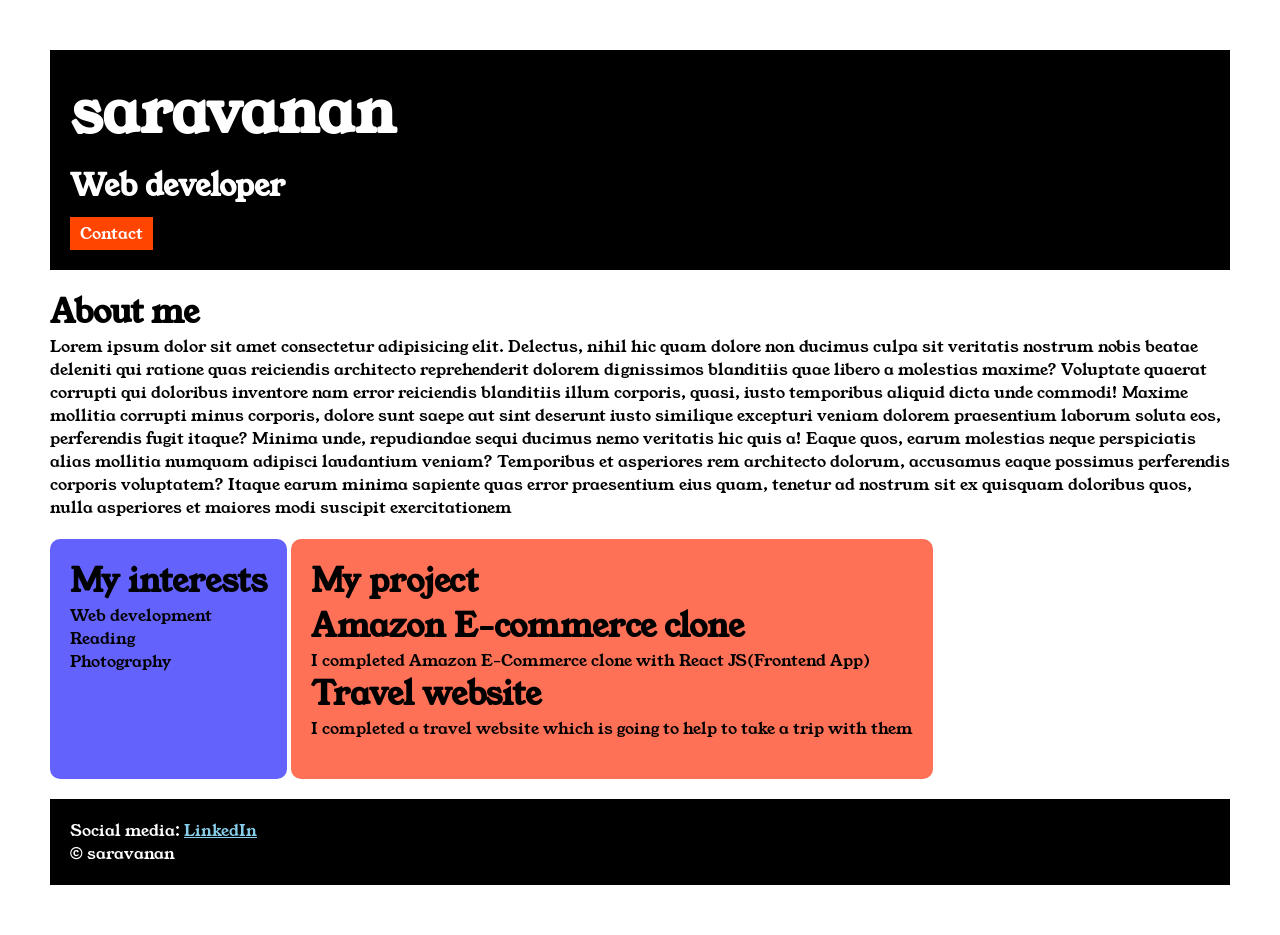
<file: index.html>
<html>

<head>
    <title>Portfolio</title>
    <link rel="stylesheet" href="style.css">
    <link rel="preconnect" href="https://fonts.googleapis.com">
    <link rel="preconnect" href="https://fonts.gstatic.com" crossorigin>
    <link href="https://fonts.googleapis.com/css2?family=Young+Serif&display=swap" rel="stylesheet">
</head>




<body>
    <div class="container">
        
        <div class="section-one">
            <h1 class="Section-one__name">saravanan</h1>
            <h2 class="Section-one__role">Web developer</h2>
            <a class="Section-one__contact" href="contact.html">Contact</a>
        </div>



        <div class="section-two">
            <h1 class="section-two__title">About me</h1>
            <p class="section-two__description">Lorem ipsum dolor sit amet consectetur adipisicing elit.
                Delectus, nihil hic quam dolore non ducimus culpa sit
                veritatis nostrum nobis beatae deleniti qui ratione quas reiciendis architecto reprehenderit dolorem
                dignissimos
                blanditiis quae libero a molestias maxime? Voluptate quaerat corrupti qui doloribus inventore nam error
                reiciendis
                blanditiis illum corporis, quasi, iusto temporibus aliquid dicta unde commodi! Maxime mollitia corrupti
                minus
                corporis, dolore sunt saepe aut sint deserunt iusto similique excepturi veniam dolorem praesentium
                laborum soluta
                eos, perferendis fugit itaque? Minima unde, repudiandae sequi ducimus nemo veritatis hic quis a! Eaque
                quos, earum
                molestias neque perspiciatis alias mollitia numquam adipisci laudantium veniam? Temporibus et asperiores
                rem
                architecto dolorum, accusamus eaque possimus perferendis corporis voluptatem? Itaque earum minima
                sapiente quas
                error praesentium eius quam, tenetur ad nostrum sit ex quisquam doloribus quos, nulla asperiores et
                maiores modi
                suscipit exercitationem </p>

        </div>





        <div class="section-three">
            <h1 class="section-three__title">My interests</h1>
            <ul class="section-three__description">
                <li>Web development</li>
                <li>Reading</li>
                <li>Photography</li>
            </ul>
        </div>



        <div class="section-four">
            <h1 class="section-four__title">My project</h1>
            <ul class="section-four__description">
                <li>
                    <h1>Amazon E-commerce clone</h1>
                    <p1>I completed Amazon E-Commerce clone with React JS(Frontend App)</p1>
                </li>
                <li>
                    <h1>Travel website</h1>
                    <p1>I completed a travel website which is going to help to take a trip with them</p1>
                </li>
            </ul>
        </div>


        <div class="section-five">
            <p class="section-five__title">Social media:
                <a
                    href="https://www.linkedin.com/in/saravanan-k-b0a386193">LinkedIn</a>
            </p>
            <p class="section-five__description">&copy; saravanan</p>
        </div>

    </div>

</body>

</html>
</file>
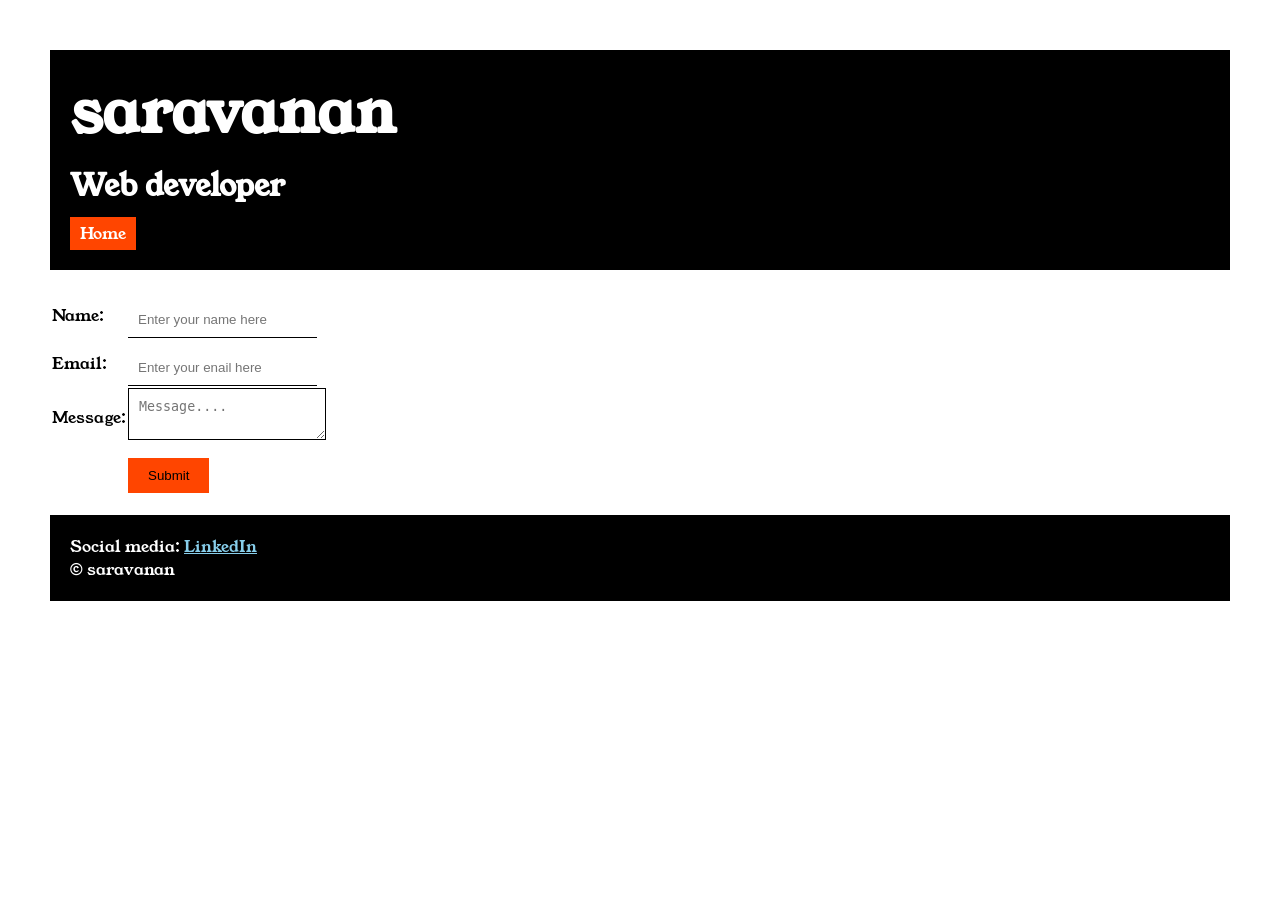
<file: contact.html>
<!DOCTYPE html>
<html lang="en">

<head>
    <meta charset="UTF-8">
    <meta name="viewport" content="width=device-width, initial-scale=1.0">
    <title>contact</title>
    <link rel="stylesheet" href="style.css">
    <link rel="preconnect" href="https://fonts.googleapis.com">
    <link rel="preconnect" href="https://fonts.gstatic.com" crossorigin>
    <link href="https://fonts.googleapis.com/css2?family=Young+Serif&display=swap" rel="stylesheet">

</head>

<body>
<div class="container">

    <div class="section-one">
        <h1 class="section-one__name">saravanan</h1>
        <h2 class="section-one__role">Web developer</h2>
        <a class="section-one__contact" href="index.html">Home</a>
    </div>
  <div class="contact-form">
    <form>
        <table>
            <tr>
                <td>Name:</td>
                <td><input type="text" placeholder="Enter your name here" class="contact-form__input"></td>
            </tr>

            <tr>
                <td>Email:</td>
                <td><input type="email" placeholder="Enter your enail here" class="contact-form__input"></td>
            </tr>
            <tr>
                <td>Message:</td>
                <td><textarea placeholder="Message...."class="contact-form__textarea"></textarea></td>
            </tr>
            <tr>
                <td></td>
                <td><input type="submit" class="contact-form__submit"></td>
            </tr>

        </table>
    </form> 
    </div> 
    <div class="section-five">
            <p class="section-five__title">Social media:
                <a
                    href="https://www.linkedin.com/in/saravanan-k-b0a386193">LinkedIn</a>
            </p>
            <p class="section-five__description">&copy; saravanan</p>
        </div>

    </div>
</body>

</html>
</file>
<file: style.css>
*{
    padding: 0;
    margin: 0;
}
body{
    font-family: "Young Serif", serif;
}
.container{
    padding: 50px;
}
.section-one{
    background-color: black;
    color: white;
    padding: 20px;
}
.section-one__contact{
    background-color: orangered;
    color: white;
    text-decoration: none;
    padding-left: 10px;
    padding-right: 10px;
    padding-top: 5px;
    padding-bottom: 5px;
    display: inline-block;
    margin-top: 10px;

}
.section-one__name{

    font-size: 60px;
}
.section-one__role{
    font-size: 30px;
    margin-top: 10px;
}
.section-two, .section-three,.section-four,.section-five{
    margin-top: 20px;
}
.section-two_description, .section-threedescription,.section-fourdescription,.section-five_description{
   margin-top: 10px;
}
.section-five{
    background-color: black;
    color: white;
    padding: 20px;
}
.section-five__title a{
    color: skyblue;
}
.section-three li,.section-four li{
    list-style: none;
}
.section-three{
    background-color: #6462fd;
    color: black;
    padding: 20px;
    display: inline-block;
    height: 200px;
    border-radius: 10px;
    vertical-align: top;

}
.section-four{
    background-color: #FE7157 ;
    color: black;
    padding: 20px;
    display: inline-block;
    height: 200px;
    border-radius: 10px;
    vertical-align: top;

}
.contact-form{
    margin-top: 20px;
}
.contact-form__input,
.contact-formtextarea,
.contact-form__submit{
    margin-top: 10px;
}
.contact-form__input{
    padding: 10px;
    border: none;
    border-bottom: solid black 1px;

}
.contact-form__textarea{
    padding: 10px;
    border: none;
    border: solid black 1px;

}
.contact-form__submit{
    padding-top: 10px;
    padding-bottom: 10px;
    padding-right: 20px;
    padding-left: 20px;
    background-color: orangered;
    color: black;
    border: none;

}
</file>
